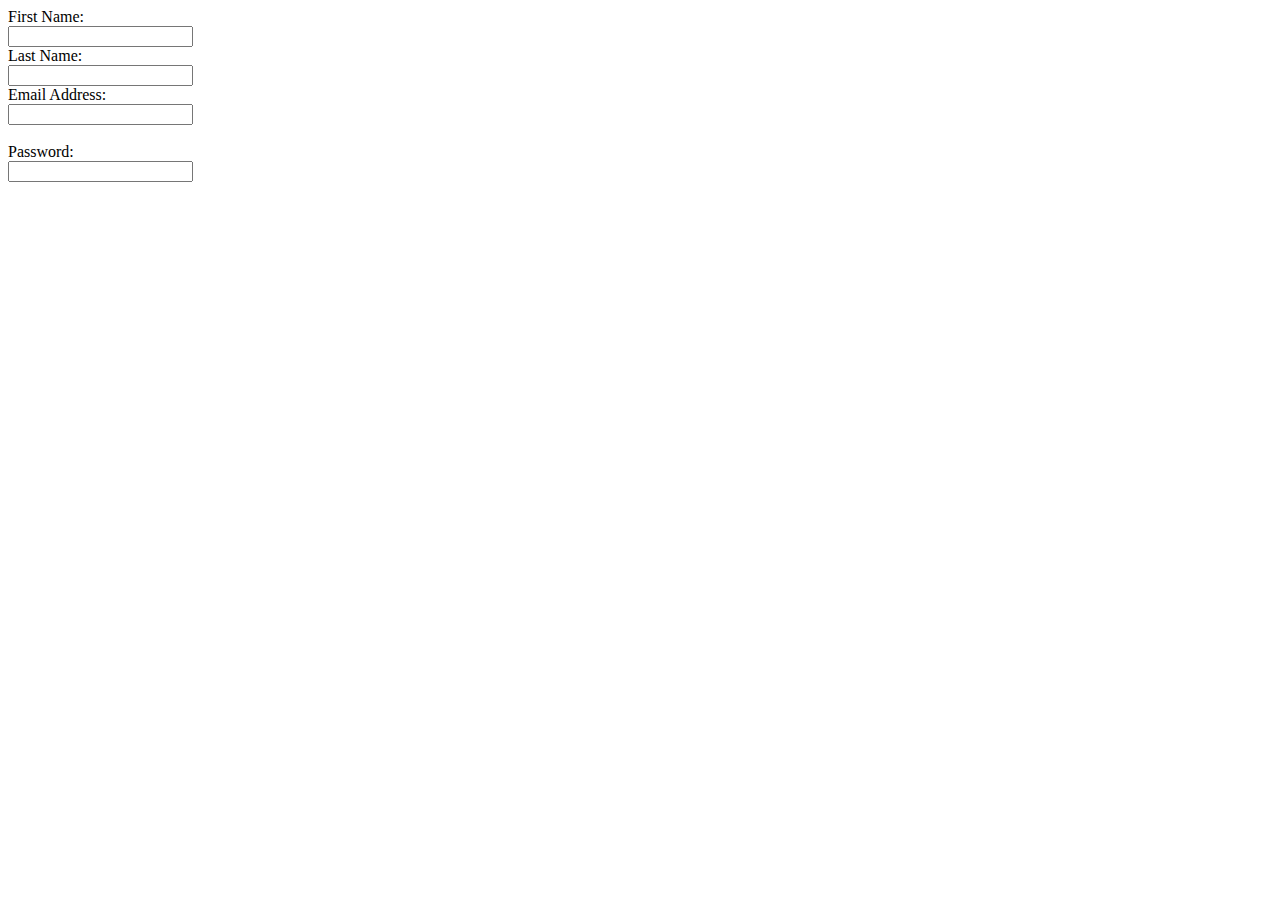
<file: Form.html>
<!DOCTYPE html>
<html lang="en">
<head>
    <meta charset="UTF-8">
    <meta http-equiv="X-UA-Compatible" content="IE=edge">
    <meta name="viewport" content="width=device-width, initial-scale=1.0">
    <title>Document</title>
</head>
<body>
    <form>  
        <label>First Name: </label> <br>
        <input type="text"> <br>
        <label>Last Name: </label> <br>
        <input type="text"> <br>
        <label>Email Address: </label>
         <br>  
        <input type="text"> <br> <br>  
        <label>Password:</label> <br>  
        <input type="password">  <br> <br>  
        
        </form>  
        </Body>   
        </Html>  
</body>
</html>
</file>
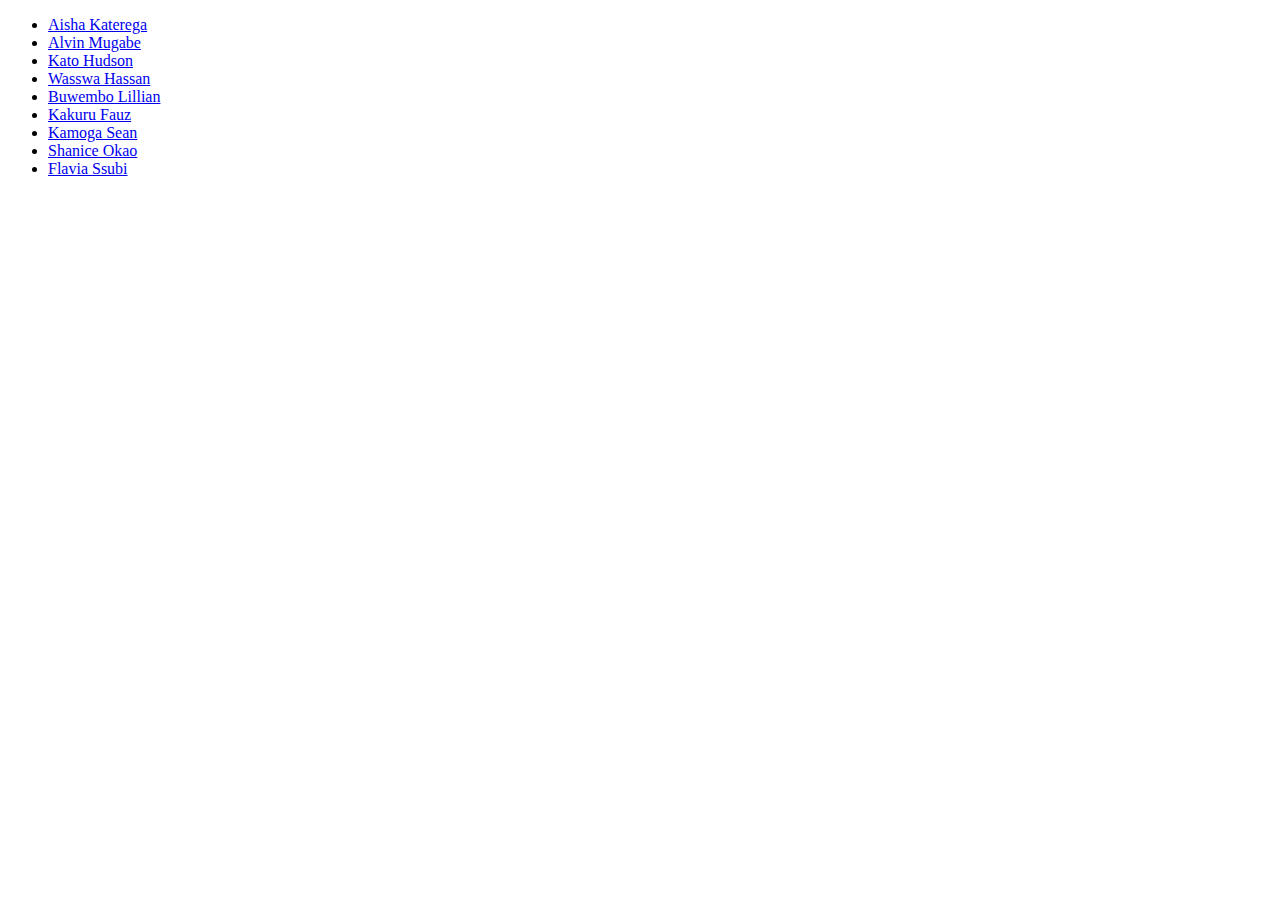
<file: List of Names.html>
<!DOCTYPE html>
<html lang="en">
<head>
    <meta charset="UTF-8">
    <meta http-equiv="X-UA-Compatible" content="IE=edge">
    <meta name="viewport" content="width=, initial-scale=1.0">
    <title>Document</title>
</head>
<body>
<ul>
    
   <li>  <a href="Index.html">Aisha Katerega</a></li>
   <li><a href="Index.html">Alvin Mugabe</a> </li>
   <li><a href="Index.html">Kato Hudson</a> </li>
   <li> <a href="Index.html">Wasswa Hassan</a></li>
   <li> <a href="Index.html">Buwembo Lillian</a></li> 
   <li><a href="Index.html"> Kakuru Fauz</a></li>
   <li> <a href="Index.html">Kamoga Sean</a></li>
   <li><a href="Index.html">Shanice Okao</a></li>
   <li> <a href="Index.html">Flavia Ssubi</a></li>

</ul></body>
</html>
</file>
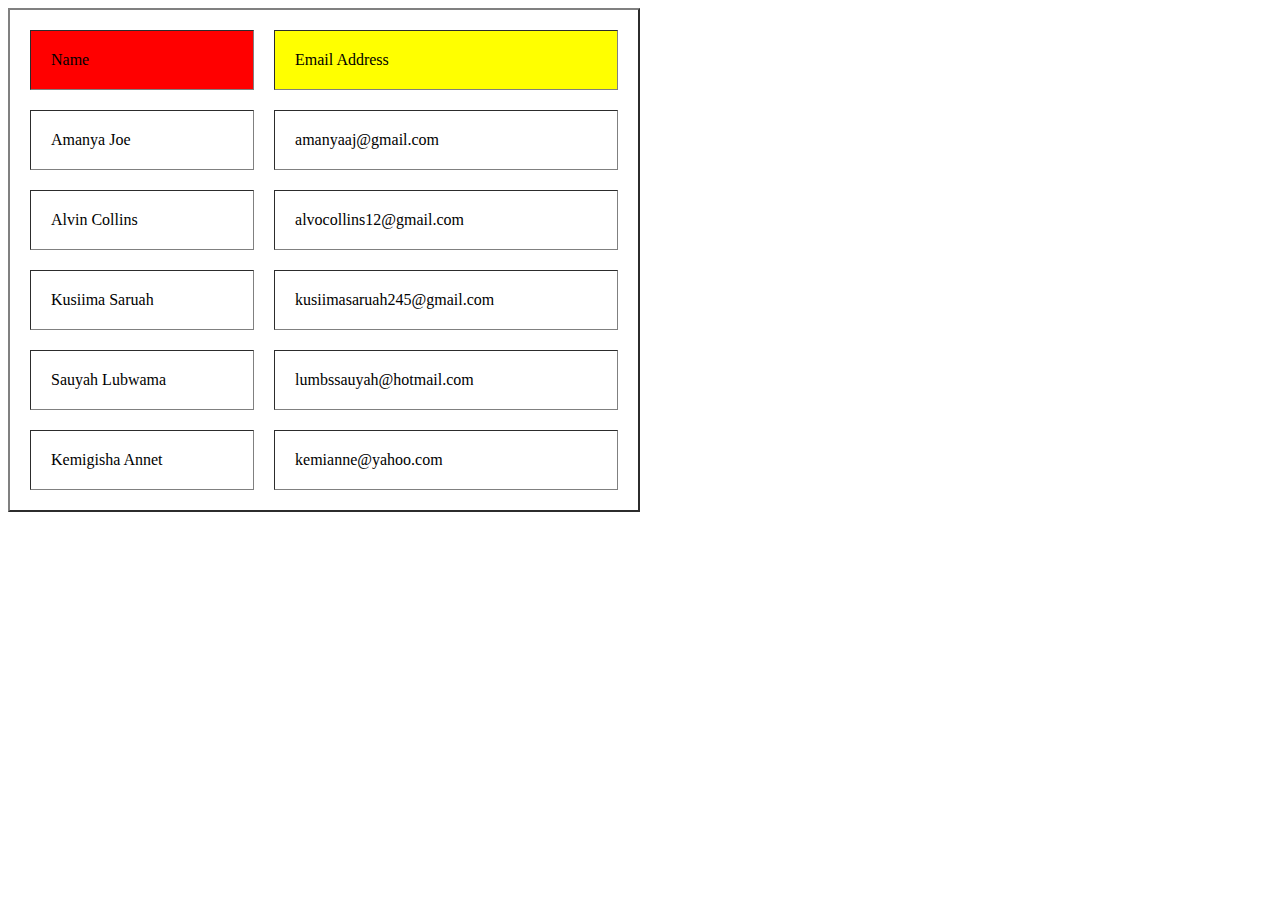
<file: table 2.html>
<!DOCTYPE html>
<html lang="en">
<head>
    <meta charset="UTF-8">
    <meta http-equiv="X-UA-Compatible" content="IE=edge">
    <meta name="viewport" content="width=device-width, initial-scale=1.0">
    <title></title>
</head>
<body>
  
  <table border="2" width=50% height= 50% cellpadding=20 cellspacing=20 >
     
    <tr>
        <td bgcolor="red"> Name</td>
        <td bgcolor="yellow">Email Address</td>
        </tr>
        <tr>
        <td> Amanya Joe </td>
        <td> amanyaaj@gmail.com</td>
    </tr>
    <tr>
        <td>Alvin Collins</td>
        <td>alvocollins12@gmail.com</td>
    </tr>
    <tr>
        <td> Kusiima Saruah</td>
        <td>kusiimasaruah245@gmail.com</td>
    </tr>
    <tr>
        <td>Sauyah Lubwama</td>
        <td>lumbssauyah@hotmail.com</td>
    </tr>
    <tr>
        <td>Kemigisha Annet</td>
        <td>kemianne@yahoo.com</td>
    </tr>

</table> 
</body>
</html>
</file>
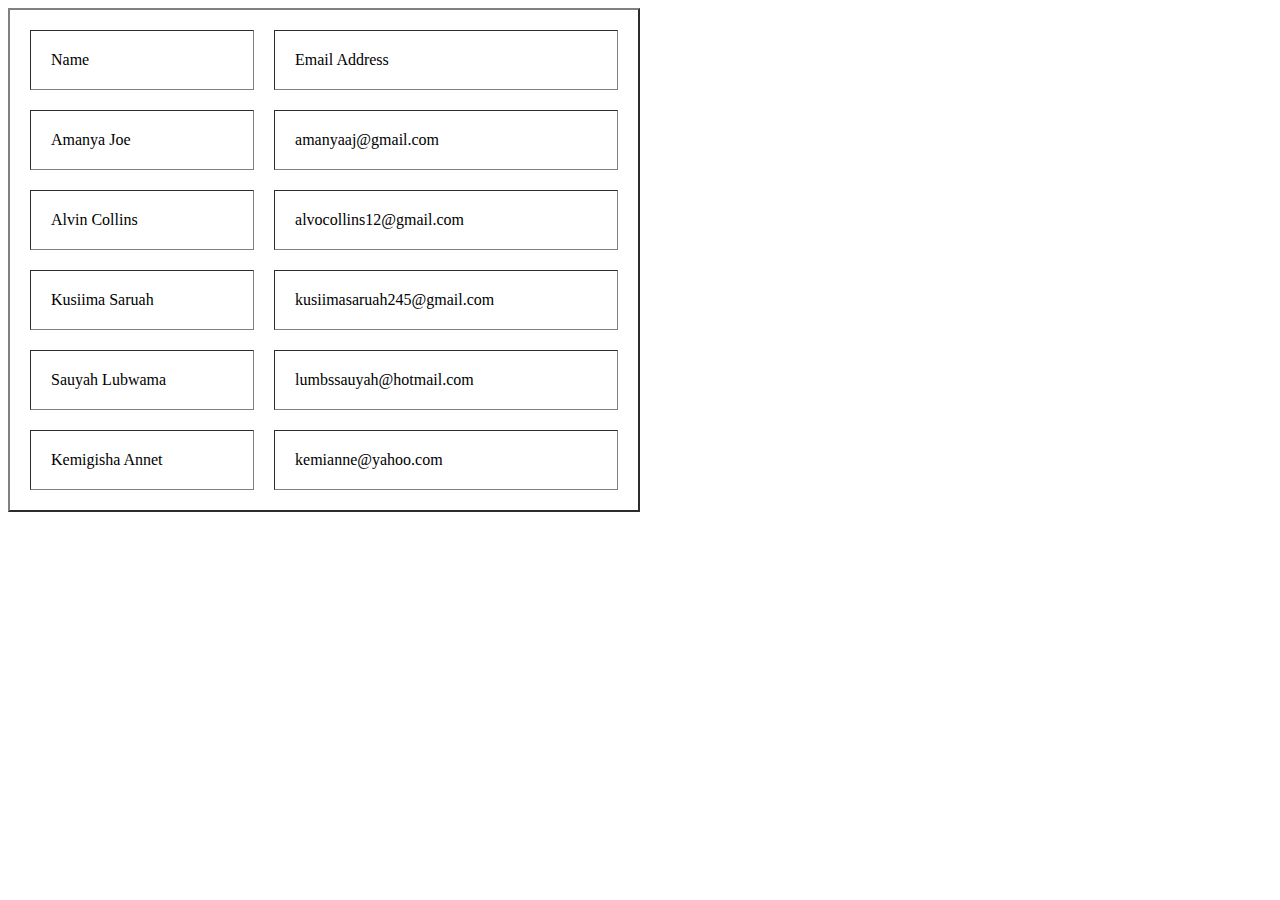
<file: table.html>
<!DOCTYPE html>
<html lang="en">
<head>
    <meta charset="UTF-8">
    <meta http-equiv="X-UA-Compatible" content="IE=edge">
    <meta name="viewport" content="width=device-width, initial-scale=1.0">
    <title></title>
</head>
<body>
  
  <table border="2" width=50% height= 50% cellpadding=20 cellspacing=20 >
    <tr>
        <td>
            Name
        </td>
        <td>Email Address</td>
        </tr>
        <tr>
        <td> Amanya Joe </td>
        <td> amanyaaj@gmail.com</td>
    </tr>
    <tr>
        <td>Alvin Collins</td>
        <td>alvocollins12@gmail.com</td>
    </tr>
    <tr>
        <td> Kusiima Saruah</td>
        <td>kusiimasaruah245@gmail.com</td>
    </tr>
    <tr>
        <td>Sauyah Lubwama</td>
        <td>lumbssauyah@hotmail.com</td>
    </tr>
    <tr>
        <td>Kemigisha Annet</td>
        <td>kemianne@yahoo.com</td>
    </tr>

</table> 
</body>
</html>
</file>
